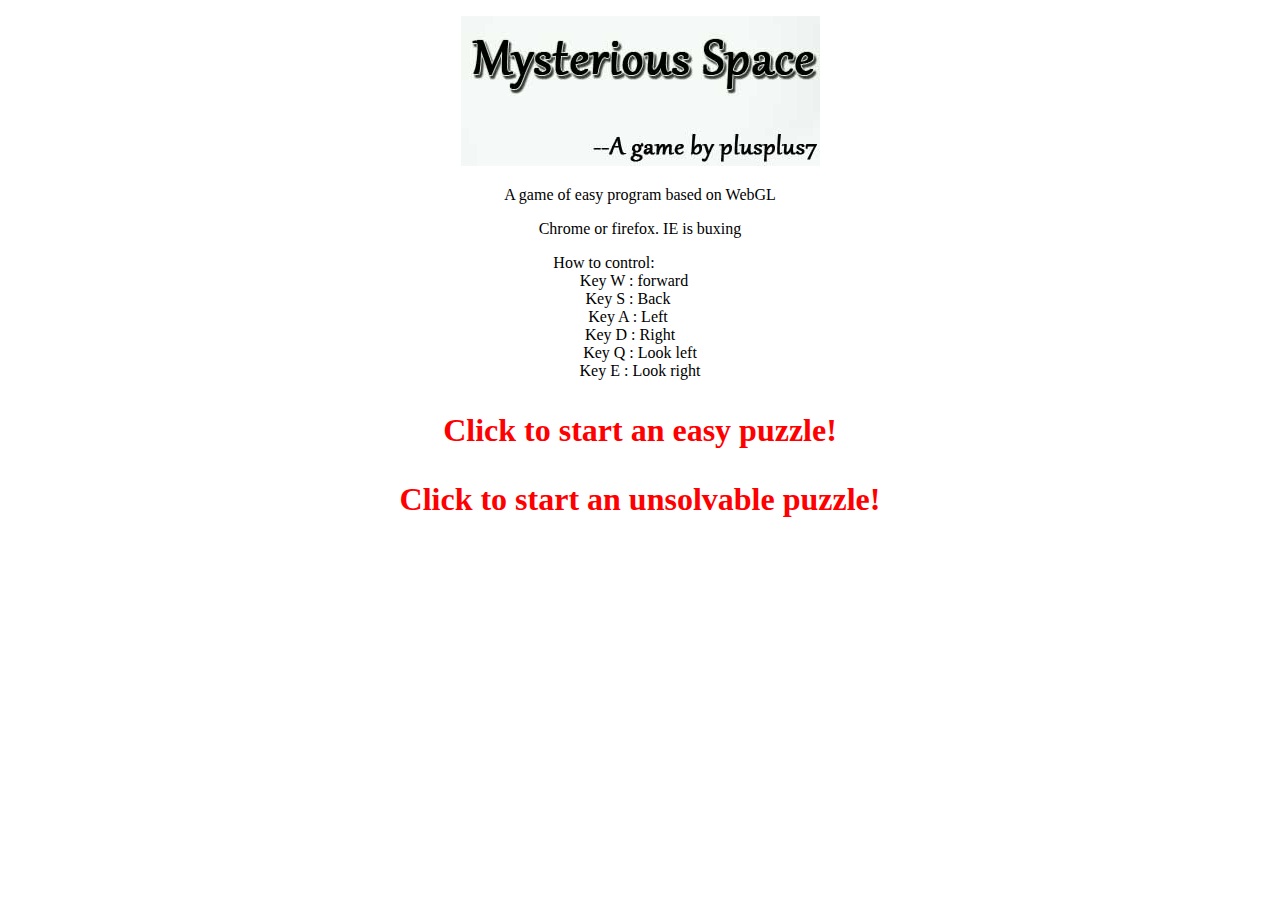
<file: src/static/mysterious_space/index.html>
<!DOCTYPE html>
<html>
<head>
    <title>Mysterious Space</title>
    <style>
        .redid { color : red;}
        .greenid { color : green;}
    </style>
    <script>
        function changeColor(divid,id)
        {
            document.getElementById(divid).className=id;
        }
        function startGame(str)
        {
            window.location.href=str;
        }
    </script>
</head>
<body>
    <p align="center"><img src="images/top.jpg"/></p>
    
    <p align="center">A game of easy program based on WebGL</p>
    <p align="center">Chrome or firefox. IE is buxing</p>
    <p align="center" id="handle">How to control: &nbsp;&nbsp;&nbsp;&nbsp;&nbsp;&nbsp;&nbsp;&nbsp;&nbsp;&nbsp;&nbsp;&nbsp;&nbsp;&nbsp;&nbsp;&nbsp;&nbsp;<br/>
                      Key W : forward &nbsp;&nbsp;<br/>
                      Key S : Back &nbsp;&nbsp;&nbsp;&nbsp;&nbsp;<br/>
                      Key A : Left &nbsp;&nbsp;&nbsp;&nbsp;&nbsp;<br/>
                      Key D : Right &nbsp;&nbsp;&nbsp;&nbsp;<br/>
                      Key Q : Look left <br/>
                      Key E : Look right<br/>
    </p>
    <div id="clickid" class="redid" onclick="startGame('game.html');" onmouseover="changeColor('clickid','greenid');" onmouseout="changeColor('clickid','redid');">
        <h1><p align="center">Click to start an easy puzzle!</p></h1>
    </div>
    <div id="clickid1" class="redid" onclick="startGame('game1.html');" onmouseover="changeColor('clickid1','greenid');" onmouseout="changeColor('clickid1','redid');">
        <h1><p align="center">Click to start an unsolvable puzzle!</p></h1>
    </div>
</body>
</html>
</file>
